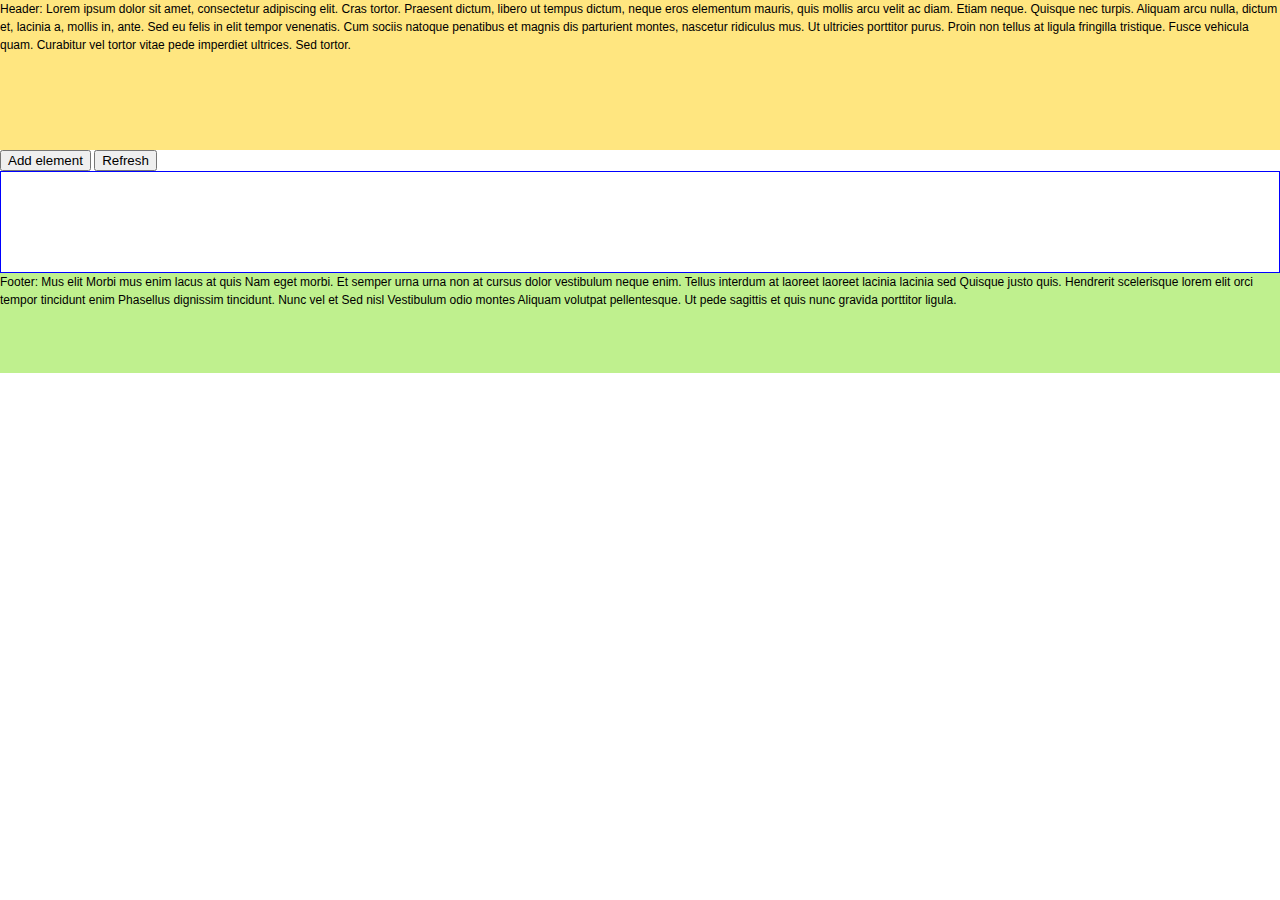
<file: index.html>
<!DOCTYPE html>
<html>
<head>
	<meta charset="utf-8" />
	<!--[if lt IE 9]><script src="http://html5shiv.googlecode.com/svn/trunk/html5.js"></script><![endif]-->
	<title></title>
	<meta name="keywords" content="" />
	<meta name="description" content="" />
	<link href="style.css" rel="stylesheet">
	<style type="text/css">
		<!-- 
			#game {height: 100px; border: 1px solid blue; background: url("http://zastavki.net.ua/files/nature/full/85.jpg"); scroll: none;}
		//-->
	</style>
	<script type="text/javascript" src="http://code.jquery.com/jquery-1.7.js"></script>
	<script type="text/javascript" src="functions.js"></script>
	<script type="text/javascript">

		// jQuery
		$( document ).ready( function(){
			var BG_URL = 'http://zastavki.net.ua/files/nature/full/85.jpg';

			console.log ( $.browser.version );

			/* The Game!!! */
			$( '#game' ).keydown( function( e ){

				// e.preventDefault();

				var d = 0;
				console.log( 't' );

				switch ( e.which ) {

				}

				// left
				if ( e.which == 37 ) {
					d = parseInt( $( "#game" ).css( 'background-position-x' ) );
					$( '#game' ).css( 'background-position-x', --d );
				};
				// top
				if ( e.which == 38 ) {
					d = parseInt( $( "#game" ).css( 'background-position-y' ) );
					$( '#game' ).css( 'background-position-y', ++d );					
				};
				// right
				if ( e.which == 39 ) {
					d = parseInt( $( "#game" ).css( 'background-position-x' ) );
					$( '#game' ).css( 'background-position-x', ++d );					
				};
				// down
				if ( e.which == 40 ) {
					d = parseInt( $( "#game" ).css( 'background-position-y' ) );
					$( '#game' ).css( 'background-position-y', --d );					
				};

				e.preventDefault();
				// console.log( e.which );
			});

			// $( '#game' ).click( function() {
			// 	$( '#game' ).keydown();
			// });

		});


		/********* Pure JS ***********/



		var DESTINATION_DOM_EL = 'sandbox';

		/**
		 * Create new DOM Element
		 */
		function createNewDOMElement(){
			// alert( 'work' );
			var newEl = document.createElement( 'div' );
			newEl.className = 'myClass';
			newEl.innerHTML = 'Any text';
			newEl.style.background = '#' + int2hex( getRandomInt(0,255) ) + int2hex( getRandomInt(0,255) ) + int2hex( getRandomInt(0,255) );
			// console.log( '#' + int2hex( getRandomInt(0,255) ) + int2hex( getRandomInt(0,255) ) + int2hex( getRandomInt(0,255) ) );
			document.getElementById( DESTINATION_DOM_EL ).appendChild( newEl );
		}

	</script>
</head>

<body>

<div class="wrapper">

	<header class="header">
		<strong>Header:</strong> Lorem ipsum dolor sit amet, consectetur adipiscing elit. Cras tortor. Praesent dictum, libero ut tempus dictum, neque eros elementum mauris, quis mollis arcu velit ac diam. Etiam neque. Quisque nec turpis. Aliquam arcu nulla, dictum et, lacinia a, mollis in, ante. Sed eu felis in elit tempor venenatis. Cum sociis natoque penatibus et magnis dis parturient montes, nascetur ridiculus mus. Ut ultricies porttitor purus. Proin non tellus at ligula fringilla tristique. Fusce vehicula quam. Curabitur vel tortor vitae pede imperdiet ultrices. Sed tortor.
	</header><!-- .header-->

	<main class="content">
		<input type="button" name="" value="Add element" onclick="createNewDOMElement();" />
		<input type="button" name="" value="Refresh" onclick="location.href = '';" />
		
		<div id="sandbox"></div>

		<div id="game" tabindex="1"></div>

	</main><!-- .content -->

	<footer class="footer">
		<strong>Footer:</strong> Mus elit Morbi mus enim lacus at quis Nam eget morbi. Et semper urna urna non at cursus dolor vestibulum neque enim. Tellus interdum at laoreet laoreet lacinia lacinia sed Quisque justo quis. Hendrerit scelerisque lorem elit orci tempor tincidunt enim Phasellus dignissim tincidunt. Nunc vel et Sed nisl Vestibulum odio montes Aliquam volutpat pellentesque. Ut pede sagittis et quis nunc gravida porttitor ligula.
	</footer><!-- .footer -->

</div><!-- .wrapper -->

</body>
</html>
</file>
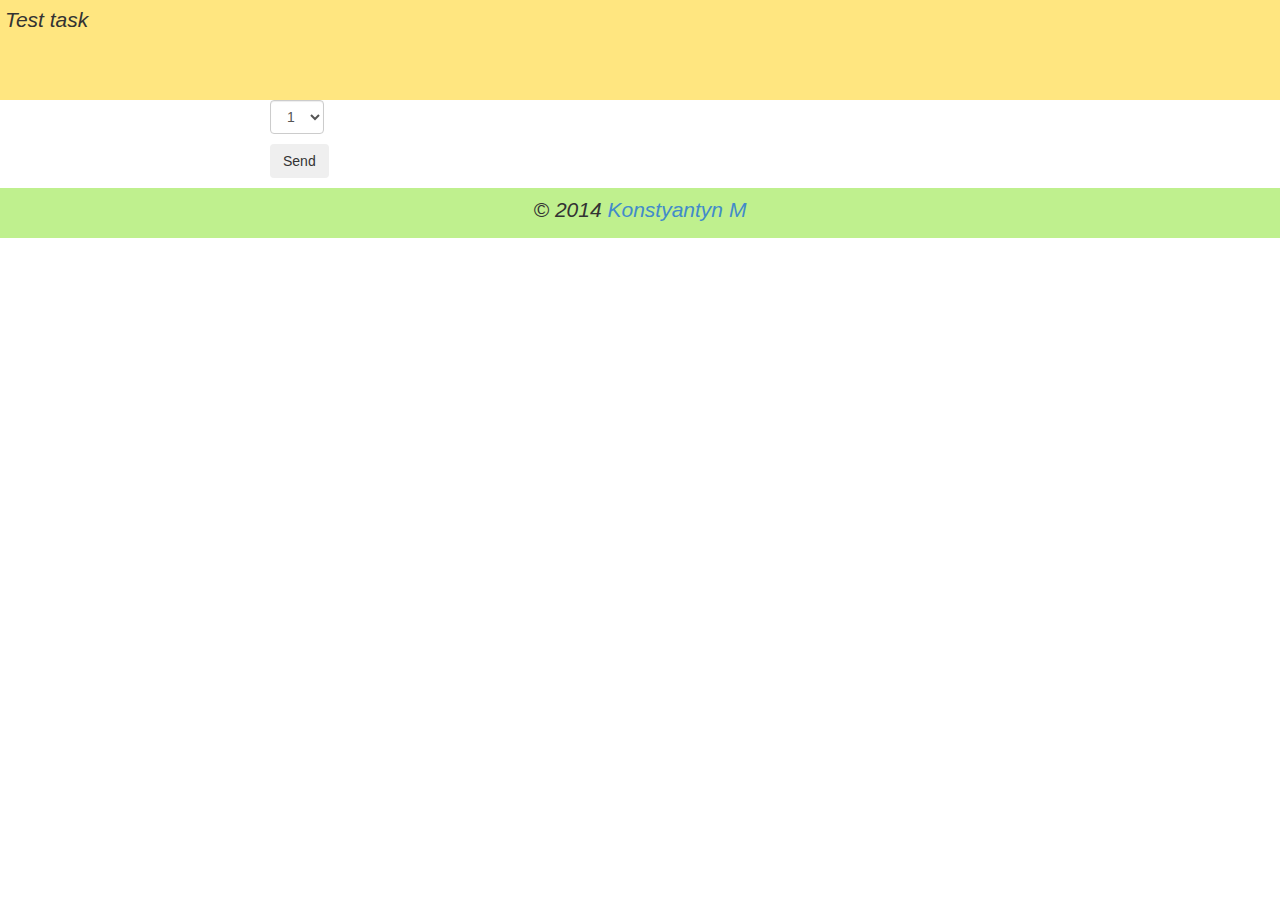
<file: 1/index.html>
<!DOCTYPE html>
<html>
<head>
	<meta charset="utf-8" />
	<!--[if lt IE 9]><script src="http://html5shiv.googlecode.com/svn/trunk/html5.js"></script><![endif]-->
	<title>Test task</title>
	<meta name="keywords" content="" />
	<meta name="description" content="" />
	<link href="../css/style.css" rel="stylesheet" />
	<link href="../css/bootstrap.min.css" rel="stylesheet" media="screen" />
	<style type="text/css">
		.width-auto { width: auto; }
		.controls-block { padding: 5px; }
		.controls-block input { margin: 3px; }
	</style>
	<script type="text/javascript" src="../js/jquery.min.js"></script>
	<script type="text/javascript" src="../js/bootstrap.min.js"></script>
	<script type="text/javascript">

		$( document ).ready(function() {
			
			// select count of input blocks and add them
			$( '#adult-cnt' ).on( 'change', function(){
				
				$( '#users-group' ).empty();

				var _cnt = $( this ).find( 'option:selected' ).val();
				for ( var i = 0; i < _cnt; i++ ) {
					var _input_first_name_el = '<input type="text" class="form-control width-auto" name="first_name_' + i + '" value="" placeholder="Adult ' + ( i + 1 ) + ' first name" />';
					var _input_last_name_el = '<input type="text" class="form-control width-auto" name="last_name_' + i + '" value="" placeholder="Adult ' + ( i + 1 ) + ' last name" />';
					var _output_group = '<div class="controls controls-block">' + _input_first_name_el + _input_last_name_el + '</div>';

					$( '#users-group' ).append( _output_group );
				};

			});

		});

	</script>
</head>

<body>

<div class="wrapper">

	<header class="header">
		Test task
	</header><!-- .header-->

	<main class="content" style="margin-bottom: 60px;">

		<form action="" name="" class="form">
			<fieldset>
			
				<select id="adult-cnt" class="form-control width-auto">
					<option value="1">1</option>
					<option value="2">2</option>
					<option value="3">3</option>
					<option value="4">4</option>
				</select>

				<div class="control-group" id="users-group">
				</div>
				
				<input type="submit" class="btn" name="send" value="Send" />
			
			</fieldset>
		</form>

	</main><!-- .content -->

	<footer class="footer">
		© 2014 <a href="mailto:blink2004@mail.ru">Konstyantyn M</a>
	</footer><!-- .footer -->

</div><!-- .wrapper -->

</body>
</html>
</file>
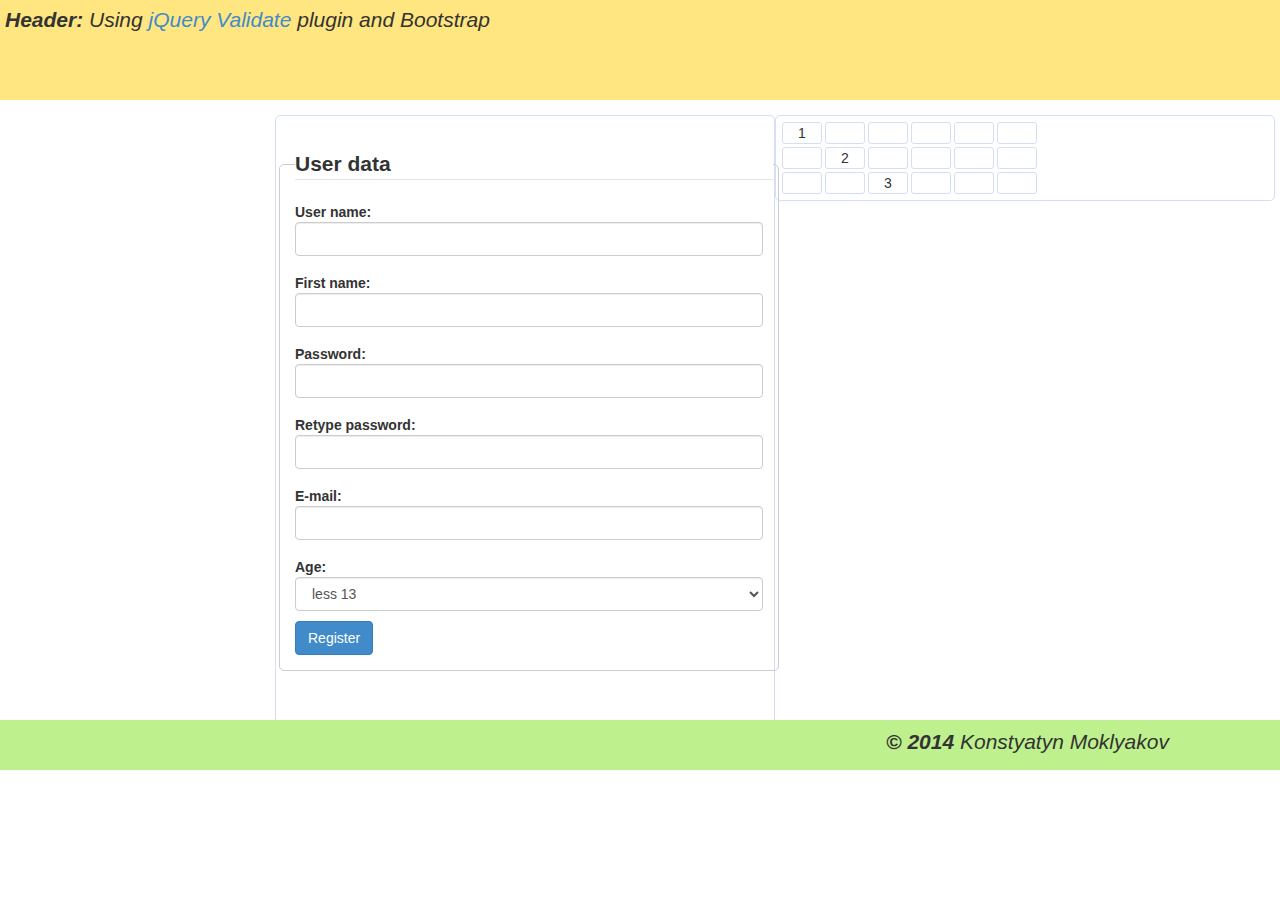
<file: validator/index.html>
<!DOCTYPE html>
<html>
<head>
	<meta charset="utf-8" />
	<!--[if lt IE 9]><script src="http://html5shiv.googlecode.com/svn/trunk/html5.js"></script><![endif]-->
	<title>Form validator</title>
	<meta name="keywords" content="" />
	<meta name="description" content="" />
	<link href="../css/style.css" rel="stylesheet" />
	<link rel="stylesheet" type="text/css" href="../css/bootstrap.min.css" />
	<link rel="stylesheet" type="text/css" href="../css/pr-validator.css" />

	<script type="text/javascript" src="http://code.jquery.com/jquery-1.11.1.min.js"></script>
	<script type="text/javascript" src="http://jqueryvalidation.org/files/dist/jquery.validate.min.js"></script>
	<script type="text/javascript" src="../js/bootstrap.min.js"></script>
	<script type="text/javascript">

		$( document ).ready( function() {

		    /**
			* init jQ Validate plugin
			*/
			$( "#registration" ).validate({
				debug: false,
				success: "valid",
				rules: {
					uname: {
						required: true
					},
					password: {
						required: true,
						minlength: 8
					},
					repassword: {
						equalTo: '#password'
					},
					email: {
						required: true,
						email: true
					}
				},
				messages: {
					input: "Error"
				},
				errorClass: "help-inline"
			});

		});

	</script>
</head>

<body>

<div class="wrapper">

	<header class="header">
		<strong>Header:</strong> Using <a href="http://jquery.com/">jQuery</a> <a href="http://jqueryvalidation.org/">Validate</a> plugin and Bootstrap
	</header><!-- .header-->

	<main class="content">

		<div class="row validator-body">

			<!-- First column -->
			<div class="col-md-6 td">
				<form action="" class="form-horizontal" method="post" id="registration">
					<fieldset>
						<legend>User data</legend>
						<div class="control-group">
							<label class="control-label" for="uname">User name: </label>
							<div class="controls">
								<input type="input" class="form-control" name="uname" id="uname" value="" placeholder="" />
							</div>
						</div>
						<div class="control-group">
							<label class="control-label" for="fname">First name: </label>
							<div class="controls">
								<input type="input" class="form-control" name="fname" id="fname" value="" />
							</div>
						</div>
						<div class="control-group">
							<label class="control-label" for="password">Password: </label>
							<div class="controls">
								<input type="password" class="form-control" name="password" id="password" value="" />
							</div>
						</div>
						<div class="control-group">
							<label class="control-label" for="repassword">Retype password: </label>
							<div class="controls">
								<input type="password" class="form-control" name="repassword" id="repassword" value="" />
							</div>
						</div>
						<div class="control-group">
							<label class="control-label" for="email">E-mail: </label>
							<div class="controls">
								<input type="input" class="form-control" name="email" id="email" value="" />
							</div>
						</div>	
						<div class="control-group">
							<label class="control-label" for="age">Age: </label>
							<select class="form-control span2" id="age">
								<option value="">less 13</option>
								<option value="">13-15</option>
								<option value="">15-18</option>
								<option value="">18-21</option>
								<option value="">21-24</option>
								<option value="">24-17</option>
							</select>
						</div>							
						<div class="control-group">
							<input type="submit" class="btn btn-primary" name="register" value="Register" >
						</div>								
					</fieldset>
				</form>
			</div>

			<!-- Second column -->
			<div class="col-md-6 td">

				<table id="" class="statistic-data" border="0" cellspacing="0" cellpadding="0">
					<tr>
						<td>1</td>
						<td></td>
						<td></td>
						<td></td>
						<td></td>
						<td></td>
					</tr>
					<tr>
						<td></td>
						<td>2</td>
						<td></td>
						<td></td>
						<td></td>
						<td></td>
					</tr>
					<tr>
						<td></td>
						<td></td>
						<td>3</td>
						<td></td>
						<td></td>
						<td></td>
					</tr>										
				</table>

			</div>

		</div>
		
	</main><!-- .content -->

	<footer class="footer">
		<strong>© 2014</strong> Konstyatyn Moklyakov
	</footer><!-- .footer -->

</div><!-- .wrapper -->

</body>
</html>
</file>
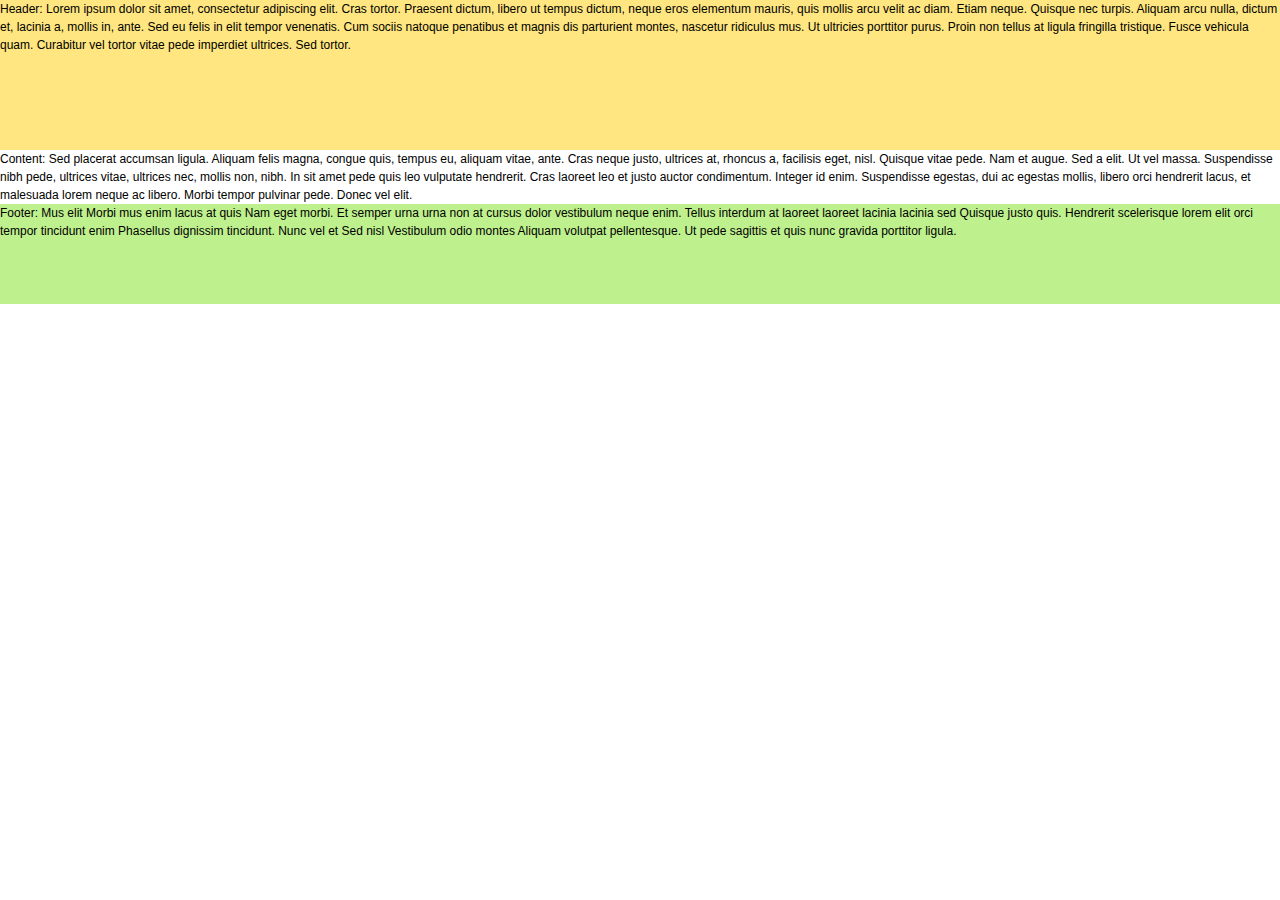
<file: zip/layout_html5_liq_s0_2/index.html>
<!DOCTYPE html>
<html>
<head>
	<meta charset="utf-8" />
	<!--[if lt IE 9]><script src="http://html5shiv.googlecode.com/svn/trunk/html5.js"></script><![endif]-->
	<title></title>
	<meta name="keywords" content="" />
	<meta name="description" content="" />
	<link href="style.css" rel="stylesheet">
</head>

<body>

<div class="wrapper">

	<header class="header">
		<strong>Header:</strong> Lorem ipsum dolor sit amet, consectetur adipiscing elit. Cras tortor. Praesent dictum, libero ut tempus dictum, neque eros elementum mauris, quis mollis arcu velit ac diam. Etiam neque. Quisque nec turpis. Aliquam arcu nulla, dictum et, lacinia a, mollis in, ante. Sed eu felis in elit tempor venenatis. Cum sociis natoque penatibus et magnis dis parturient montes, nascetur ridiculus mus. Ut ultricies porttitor purus. Proin non tellus at ligula fringilla tristique. Fusce vehicula quam. Curabitur vel tortor vitae pede imperdiet ultrices. Sed tortor.
	</header><!-- .header-->

	<main class="content">
		<strong>Content:</strong> Sed placerat accumsan ligula. Aliquam felis magna, congue quis, tempus eu, aliquam vitae, ante. Cras neque justo, ultrices at, rhoncus a, facilisis eget, nisl. Quisque vitae pede. Nam et augue. Sed a elit. Ut vel massa. Suspendisse nibh pede, ultrices vitae, ultrices nec, mollis non, nibh. In sit amet pede quis leo vulputate hendrerit. Cras laoreet leo et justo auctor condimentum. Integer id enim. Suspendisse egestas, dui ac egestas mollis, libero orci hendrerit lacus, et malesuada lorem neque ac libero. Morbi tempor pulvinar pede. Donec vel elit.
	</main><!-- .content -->

	<footer class="footer">
		<strong>Footer:</strong> Mus elit Morbi mus enim lacus at quis Nam eget morbi. Et semper urna urna non at cursus dolor vestibulum neque enim. Tellus interdum at laoreet laoreet lacinia lacinia sed Quisque justo quis. Hendrerit scelerisque lorem elit orci tempor tincidunt enim Phasellus dignissim tincidunt. Nunc vel et Sed nisl Vestibulum odio montes Aliquam volutpat pellentesque. Ut pede sagittis et quis nunc gravida porttitor ligula.
	</footer><!-- .footer -->

</div><!-- .wrapper -->

</body>
</html>
</file>
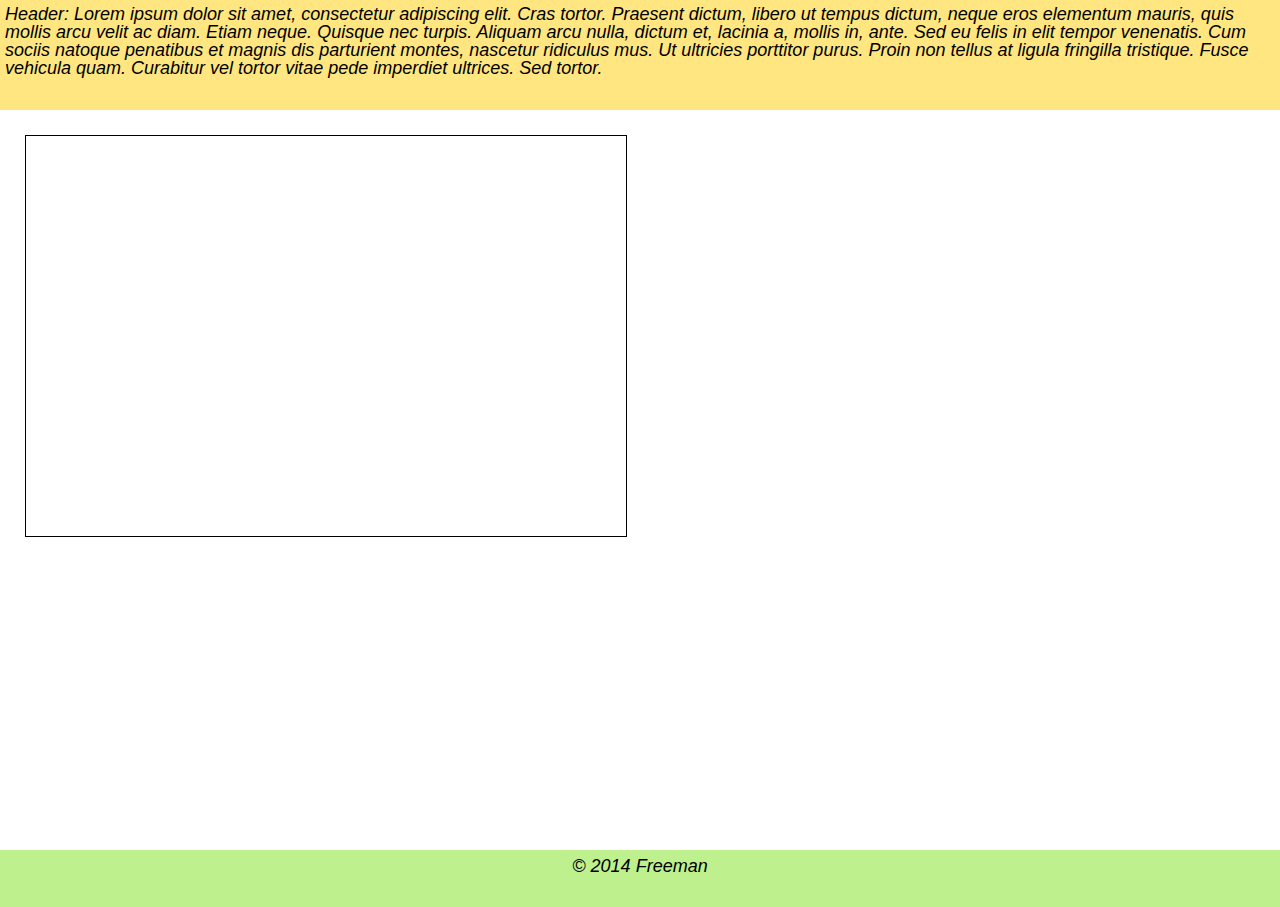
<file: geo.html>
<!DOCTYPE html>
<html>
<head>
	<meta charset="utf-8" />
	<!--[if lt IE 9]><script src="http://html5shiv.googlecode.com/svn/trunk/html5.js"></script><![endif]-->
	<title>Geolocation</title>
	<meta name="keywords" content="" />
	<meta name="description" content="" />
	<link href="css/style.css" rel="stylesheet" type="text/css" />
	<script src="http://maps.google.com/maps/api/js?sensor=true"></script>
	<!-- <link rel="stylesheet" type="text/css" href="css/bootstrap.min.css" /> -->
	<!-- <script type="text/javascript" src="js/bootstrap.js"></script> -->
	<style type="text/css">
		#mapSurface {
			margin: 25px auto auto 25px;
	    	width: 600px;
	    	height: 400px;
	    	border: solid 1px black;
		}
	</style>
</head>

<body>

<div class="wrapper">

	<header class="header">
		<strong>Header:</strong> Lorem ipsum dolor sit amet, consectetur adipiscing elit. Cras tortor. Praesent dictum, libero ut tempus dictum, neque eros elementum mauris, quis mollis arcu velit ac diam. Etiam neque. Quisque nec turpis. Aliquam arcu nulla, dictum et, lacinia a, mollis in, ante. Sed eu felis in elit tempor venenatis. Cum sociis natoque penatibus et magnis dis parturient montes, nascetur ridiculus mus. Ut ultricies porttitor purus. Proin non tellus at ligula fringilla tristique. Fusce vehicula quam. Curabitur vel tortor vitae pede imperdiet ultrices. Sed tortor.
	</header><!-- .header-->

	<div class="middle">

		<div class="container">
			<main class="content" id="container">
				
			</main><!-- .content -->
		</div><!-- .container-->

		<aside class="left-sidebar">
			<strong>Left Sidebar:</strong> Integer velit. Vestibulum nisi nunc, accumsan ut, vehicula sit amet, porta a, mi. Nam nisl tellus, placerat eget, posuere eget, egestas eget, dui. Pellentesque habitant morbi tristique senectus et netus et malesuada fames ac turpis egestas. In elementum urna a eros. Integer iaculis. Maecenas vel elit.
		</aside><!-- .left-sidebar -->
		<div id="mapSurface"></div>

	</div><!-- .middle-->

	<script type="text/javascript">

		var map, result;

		function getGeoLoc() {
			navigator.geolocation.getCurrentPosition(
			    function( position ) {

				    // alert( 'Последний раз вас засекали здесь: ' +
					   //  position.coords.latitude + ", " + position.coords.longitude + '\n' +
					   //  'accuracy: ' + position.coords.accuracy );

				    var location = new google.maps.LatLng( position.coords.latitude, position.coords.longitude );
				    map.setCenter( location );

				    // info window
				    var infoWindow = new google.maps.InfoWindow();
				    infoWindow.setContent( 'You are detected! Terminator was been sent to you!' );
				    infoWindow.setPosition( location );
				    infoWindow.open( map );

				}
			);
		}

		window.onload = function() {
			var userData = '';
			userData += 'User browser: <i>' + navigator.userAgent + '</i><br />';
			userData += 'Platform: <i>' + navigator.platform + '</i><br />';
			userData += 'Screen H x W: <i>' + screen.height + ' x ' + screen.width + '</i><br />';
			getGeoLoc();

			// result = document.getElementById( '' );
			var myOptions = {
				zoom: 13,
				mapTypeId: google.maps.MapTypeId.ROADMAP
			};
			map = new google.maps.Map( document.getElementById( 'mapSurface' ), myOptions );
		}

	</script>

</div><!-- .wrapper -->

<footer class="footer">
	© 2014 Freeman
</footer><!-- .footer -->

</body>
</html>
</file>
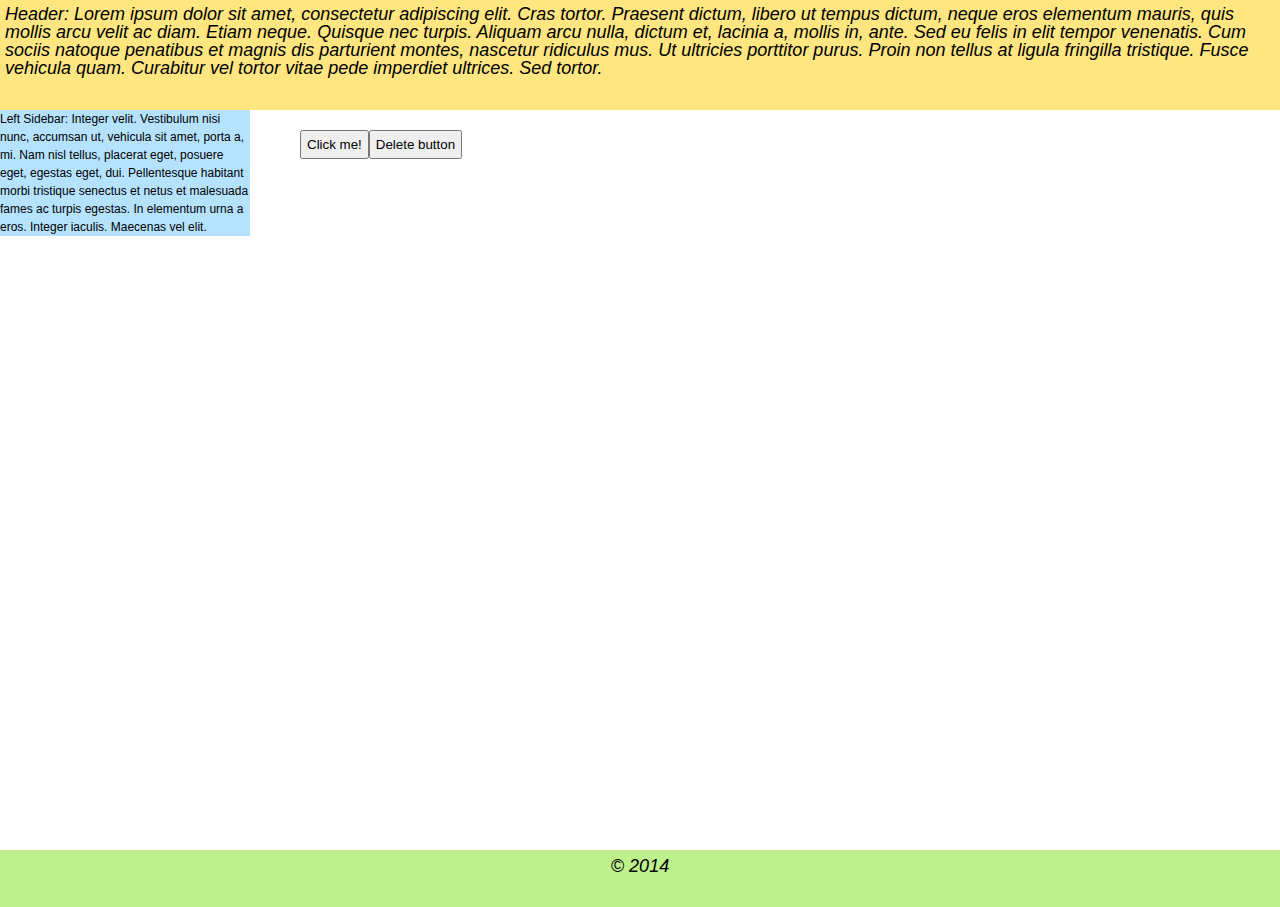
<file: js.html>
<!DOCTYPE html>
<html>
<head>
	<meta charset="utf-8" />
	<!--[if lt IE 9]><script src="http://html5shiv.googlecode.com/svn/trunk/html5.js"></script><![endif]-->
	<title>Test JS</title>
	<meta name="keywords" content="" />
	<meta name="description" content="" />
	<link href="css/style.css" rel="stylesheet" type="text/css" />
	<!-- <link rel="stylesheet" type="text/css" href="css/bootstrap.min.css" /> -->
	<!-- <script type="text/javascript" src="js/bootstrap.js"></script> -->

</head>

<body>

<div class="wrapper">

	<header class="header">
		<strong>Header:</strong> Lorem ipsum dolor sit amet, consectetur adipiscing elit. Cras tortor. Praesent dictum, libero ut tempus dictum, neque eros elementum mauris, quis mollis arcu velit ac diam. Etiam neque. Quisque nec turpis. Aliquam arcu nulla, dictum et, lacinia a, mollis in, ante. Sed eu felis in elit tempor venenatis. Cum sociis natoque penatibus et magnis dis parturient montes, nascetur ridiculus mus. Ut ultricies porttitor purus. Proin non tellus at ligula fringilla tristique. Fusce vehicula quam. Curabitur vel tortor vitae pede imperdiet ultrices. Sed tortor.
	</header><!-- .header-->

	<div class="middle">

		<div class="container" id="container2">
			<main class="content">
				
			</main><!-- .content -->
		</div><!-- .container-->

		<aside class="left-sidebar">
			<strong>Left Sidebar:</strong> Integer velit. Vestibulum nisi nunc, accumsan ut, vehicula sit amet, porta a, mi. Nam nisl tellus, placerat eget, posuere eget, egestas eget, dui. Pellentesque habitant morbi tristique senectus et netus et malesuada fames ac turpis egestas. In elementum urna a eros. Integer iaculis. Maecenas vel elit.
		</aside><!-- .left-sidebar -->

	</div><!-- .middle-->

	<script type="text/javascript">
		var el = document.createElement( 'input' ),
			el2 = document.createElement( 'input' ),
			txt = '';

		with ( el ){
			type = 'button';
			value = 'Click me!';
			style.padding = '5px';
			style.marginLeft = '300px';
			style.marginTop = '20px';
			onclick = function() {
				// alert( 't' );	
				this.parentNode.removeChild( this );
				el2.style.marginLeft = '300px';
				el2.style.marginTop = '5px';
				console.log( document.getElementById( 'container2' ) );
			}
		}

		with ( el2 ){
			type = 'button';
			value = 'Delete button';
			style.padding = '5px';
			style.marginTop = '5px';
			onclick = function() {
				document.getElementById( 'container2' ).removeChild( this );
			}
		}

		window.onload = function() {
			document.getElementById( 'container2' ).appendChild( el );
			document.getElementById( 'container2' ).appendChild( el2 );

			console.log( document.getElementById( 'container2' ) );
		}

		// (function(){
		// 	for ( var prop in screen ){
		// 		txt += prop + ' ' + screen[prop] + '\n';
		// 	}
		// })()

	</script>

</div><!-- .wrapper -->

<footer class="footer">
	© 2014
</footer><!-- .footer -->

</body>
</html>
</file>
<file: css/pr-validator.css>
@charset utf-8;

#registration {
	margin: 30px auto 80px;
	width: 500px;
}
fieldset {
	border: 1px solid #ccc;
	padding: 10px;
	border-radius: 5px;
}
legend {
	margin: auto 5px;
	font-weight: bold;
}

.validator-body {
	margin: 10px auto;
	padding: 5px;
}
.validator-body .td {
	/*margin: auto 5px;*/
	padding: 3px;
	border: 1px solid #d4def7;
	border-radius: 5px;
}

.statistic-data {
	border-collapse: separate;
	border-spacing: 3px;
}

.statistic-data td {
	width: 40px;
	border: 1px solid #d4def7;
	border-radius: 3px;
	text-align: center;
}
</file>
<file: style.css>
/* Eric Meyer's CSS Reset */
html, body, div, span, applet, object, iframe,
h1, h2, h3, h4, h5, h6, p, blockquote, pre,
a, abbr, acronym, address, big, cite, code,
del, dfn, em, img, ins, kbd, q, s, samp,
small, strike, strong, sub, sup, tt, var,
b, u, i, center,
dl, dt, dd, ol, ul, li,
fieldset, form, label, legend,
table, caption, tbody, tfoot, thead, tr, th, td,
article, aside, canvas, details, embed,
figure, figcaption, footer, header, hgroup,
menu, nav, output, ruby, section, summary,
time, mark, audio, video {
	margin: 0;
	padding: 0;
	border: 0;
	font-size: 100%;
	font: inherit;
	vertical-align: baseline;
}
/* HTML5 display-role reset for older browsers */
article, aside, details, figcaption, figure,
footer, header, hgroup, menu, nav, section {
	display: block;
}
body {
	line-height: 1;
}
ol, ul {
	list-style: none;
}
blockquote, q {
	quotes: none;
}
blockquote:before, blockquote:after,
q:before, q:after {
	content: '';
	content: none;
}
table {
	border-collapse: collapse;
	border-spacing: 0;
}
/* End of Eric Meyer's CSS Reset */

article, aside, details, figcaption, figure, footer, header, hgroup, main, nav, section, summary {
	display: block;
}
body {
	font: 12px/18px Arial, sans-serif;
}
.wrapper {
	width: 100%;
	min-width: 1000px;
}


/* Header
-----------------------------------------------------------------------------*/
.header {
	height: 150px;
	background: #FFE680;
}


/* Middle
-----------------------------------------------------------------------------*/
.content {
}




/* Footer
-----------------------------------------------------------------------------*/
.footer {
	height: 100px;
	background: #BFF08E;
}
</file>
<file: css/style.css>
/* Eric Meyer's CSS Reset */
html, body, div, span, applet, object, iframe,
h1, h2, h3, h4, h5, h6, p, blockquote, pre,
a, abbr, acronym, address, big, cite, code,
del, dfn, em, img, ins, kbd, q, s, samp,
small, strike, strong, sub, sup, tt, var,
b, u, i, center,
dl, dt, dd, ol, ul, li,
fieldset, form, label, legend,
table, caption, tbody, tfoot, thead, tr, th, td,
article, aside, canvas, details, embed,
figure, figcaption, footer, header, hgroup,
menu, nav, output, ruby, section, summary,
time, mark, audio, video {
	margin: 0;
	padding: 0;
	border: 0;
	font-size: 100%;
	font: inherit;
	vertical-align: baseline;
}
/* HTML5 display-role reset for older browsers */
article, aside, details, figcaption, figure,
footer, header, hgroup, menu, nav, section {
	display: block;
}
body {
	line-height: 1;
}
ol, ul {
	list-style: none;
}
blockquote, q {
	quotes: none;
}
blockquote:before, blockquote:after,
q:before, q:after {
	content: '';
	content: none;
}
table {
	border-collapse: collapse;
	border-spacing: 0;
}
/* End of Eric Meyer's CSS Reset */

html {
	height: 100%;
}
article, aside, details, figcaption, figure, footer, header, hgroup, main, nav, section, summary {
	display: block;
}
body {
	font: 12px/18px Arial, sans-serif;
	height: 100%;
}
.wrapper {
	width: 100%;
	min-width: 1000px;
	min-height: 100%;
	height: auto !important;
	height: 100%;
}


/* Header
-----------------------------------------------------------------------------*/
.header {
	height: 100px;
	background: #FFE680;
	font-style: italic;
	font-size: 1.5em;
	padding: 5px;
}


/* Middle
-----------------------------------------------------------------------------*/
.middle {
	width: 100%;
	padding: 0 0 100px;
	position: relative;
}
.middle:after {
	display: table;
	clear: both;
	content: '';
}
.container {
	width: 100%;
	float: left;
	overflow: hidden;
}
.content {
	padding: 0 0 0 270px;
}
p {
	margin-top: 0.5em;
}
ul.top_menu li {
	display: inline-block;
	padding: 5px 10px;
	background: yellow;
	margin: auto 15px;
	border-radius: 5px;
}
ul.top_menu li a {}
ul.top_menu li a:hover {
	text-decoration: none;
}
input.send {
	width: 300px;
	height: 40px;
}
.control-group {
	padding: 5px;
	border-radius: 5px;
}
.control-group:hover {
	background-color: #f1f4fd;
}


/* Left Sidebar
-----------------------------------------------------------------------------*/
.left-sidebar {
	float: left;
	width: 250px;
	margin-left: -100%;
	position: relative;
	background: #B5E3FF;
}
.top_menu li:hover {
	background: lightblue;
	color: green;
	animation: 2s;
}

/* Footer
-----------------------------------------------------------------------------*/
.footer {
	margin: -50px auto 0;
	min-width: 1000px;
	height: 50px;
	padding-top: 7px;
	background: #BFF08E;
	position: relative;
	text-align: center;
	font-style: italic;
	font-size: 1.5em;
}
</file>
<file: zip/layout_html5_liq_s0_2/style.css>
/* Eric Meyer's CSS Reset */
html, body, div, span, applet, object, iframe,
h1, h2, h3, h4, h5, h6, p, blockquote, pre,
a, abbr, acronym, address, big, cite, code,
del, dfn, em, img, ins, kbd, q, s, samp,
small, strike, strong, sub, sup, tt, var,
b, u, i, center,
dl, dt, dd, ol, ul, li,
fieldset, form, label, legend,
table, caption, tbody, tfoot, thead, tr, th, td,
article, aside, canvas, details, embed,
figure, figcaption, footer, header, hgroup,
menu, nav, output, ruby, section, summary,
time, mark, audio, video {
	margin: 0;
	padding: 0;
	border: 0;
	font-size: 100%;
	font: inherit;
	vertical-align: baseline;
}
/* HTML5 display-role reset for older browsers */
article, aside, details, figcaption, figure,
footer, header, hgroup, menu, nav, section {
	display: block;
}
body {
	line-height: 1;
}
ol, ul {
	list-style: none;
}
blockquote, q {
	quotes: none;
}
blockquote:before, blockquote:after,
q:before, q:after {
	content: '';
	content: none;
}
table {
	border-collapse: collapse;
	border-spacing: 0;
}
/* End of Eric Meyer's CSS Reset */

article, aside, details, figcaption, figure, footer, header, hgroup, main, nav, section, summary {
	display: block;
}
body {
	font: 12px/18px Arial, sans-serif;
}
.wrapper {
	width: 100%;
	min-width: 1000px;
}


/* Header
-----------------------------------------------------------------------------*/
.header {
	height: 150px;
	background: #FFE680;
}


/* Middle
-----------------------------------------------------------------------------*/
.content {
}




/* Footer
-----------------------------------------------------------------------------*/
.footer {
	height: 100px;
	background: #BFF08E;
}
</file>
